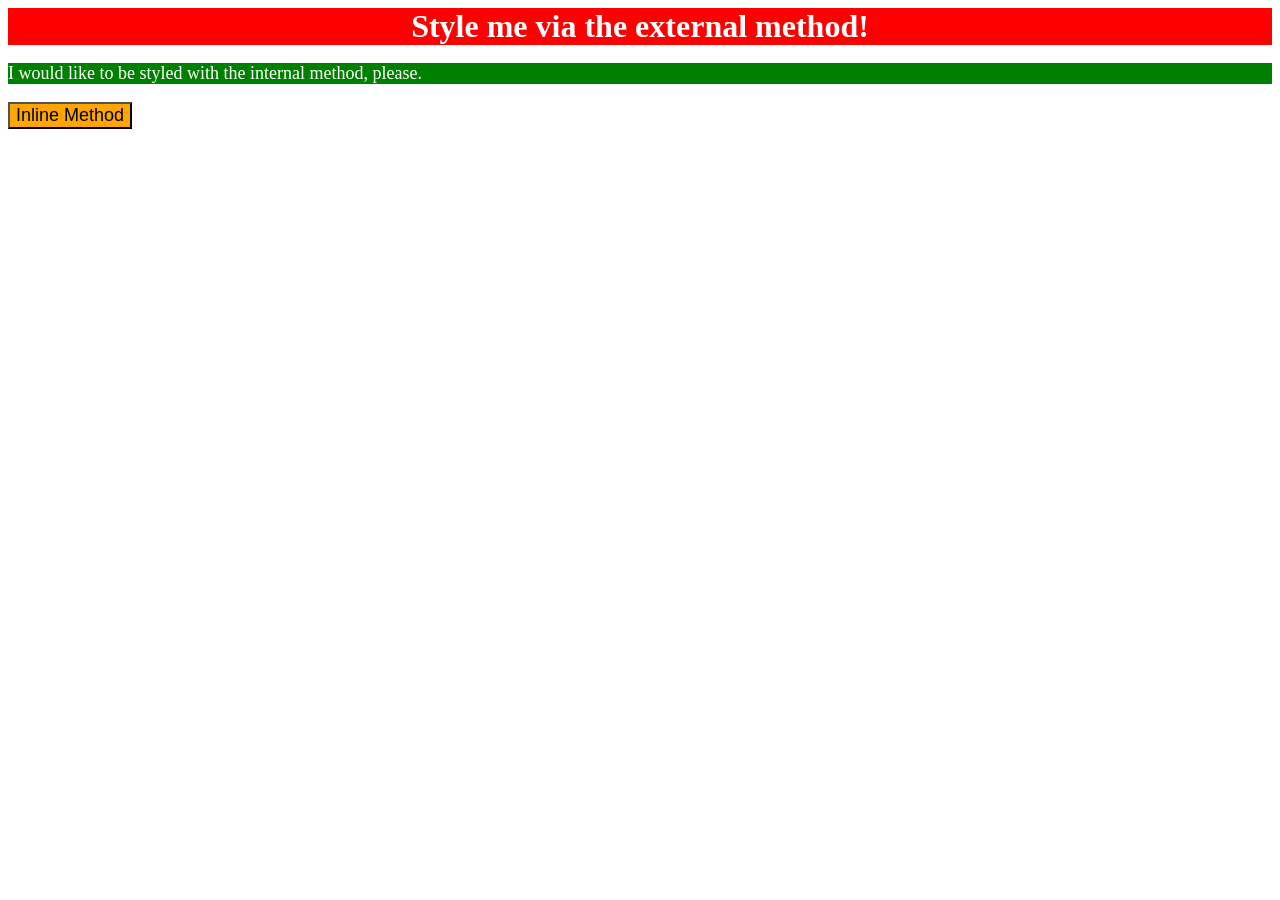
<file: foundations/intro-to-css/01-css-methods/index.html>
<!DOCTYPE html>
<html lang="en">
  <head>
    <style>
      p {
        background-color: green;
        color: white;
        font-size:18px
      }
    </style>
    <link rel="stylesheet" href="style.css"
    <meta charset="UTF-8">
    <meta http-equiv="X-UA-Compatible" content="IE=edge">
    <meta name="viewport" content="width=device-width, initial-scale=1.0">
    <title>Methods for Adding CSS</title>
  </head>
  <body>
    <div>Style me via the external method!</div>
    <p>I would like to be styled with the internal method, please.</p>
    <button style="background-color: orange; font-size: 18px;">Inline Method</button>
  </body>
</html>
</file>
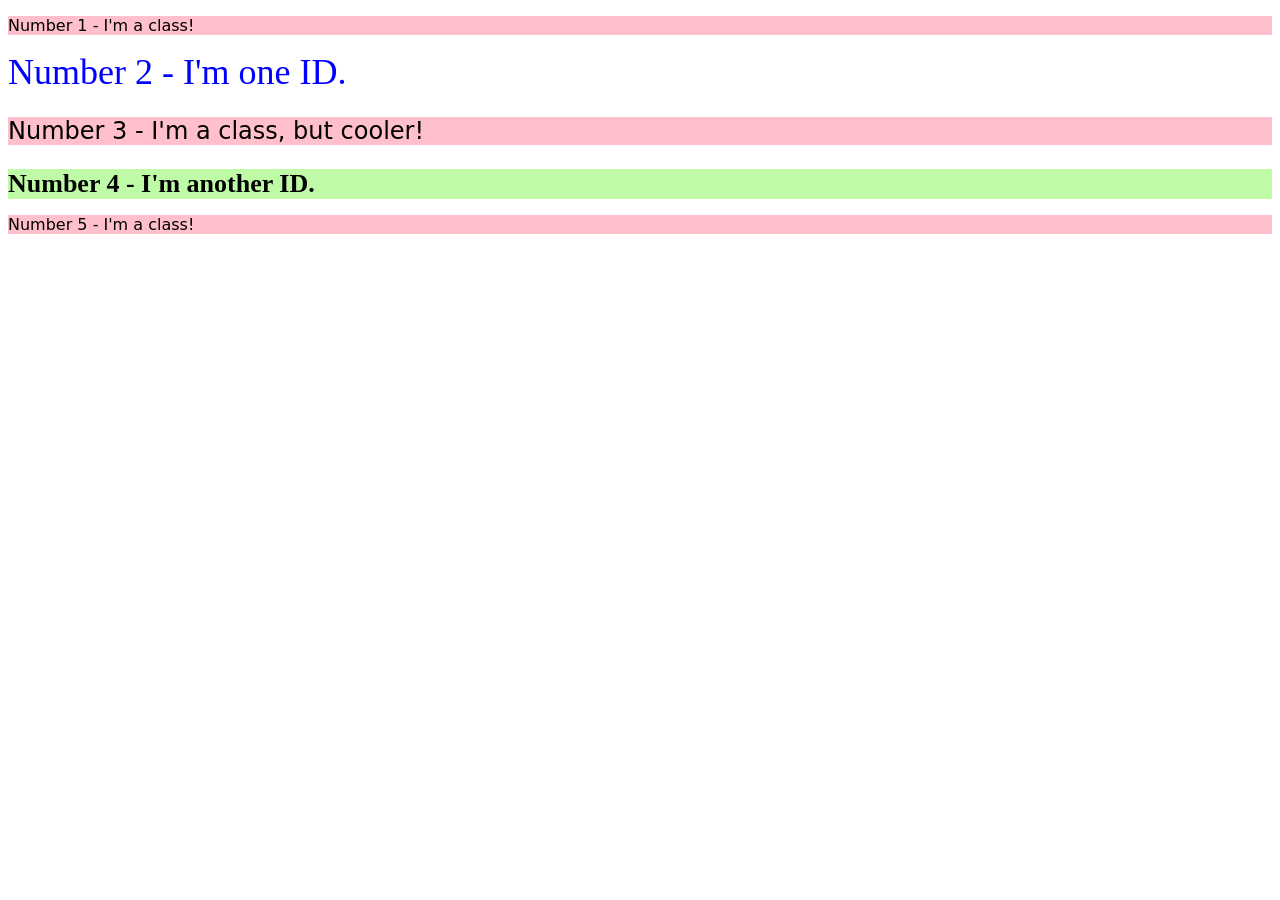
<file: foundations/intro-to-css/02-class-id-selectors/index.html>
<!DOCTYPE html>
<html lang="en">
  <head>
    <meta charset="UTF-8">
    <meta http-equiv="X-UA-Compatible" content="IE=edge">
    <meta name="viewport" content="width=device-width, initial-scale=1.0">
    <title>Class and ID Selectors</title>
    <link rel="stylesheet" href="style.css">
  </head>
  <body>
    <p class="uno">Number 1 - I'm a class!</p>
    <div id="iduno">Number 2 - I'm one ID.</div>
    <p class="dos">Number 3 - I'm a class, but cooler!</p>
    <div id="iddos">Number 4 - I'm another ID.</div>
    <p class="uno">Number 5 - I'm a class!</p>
  </body>
</html>
</file>
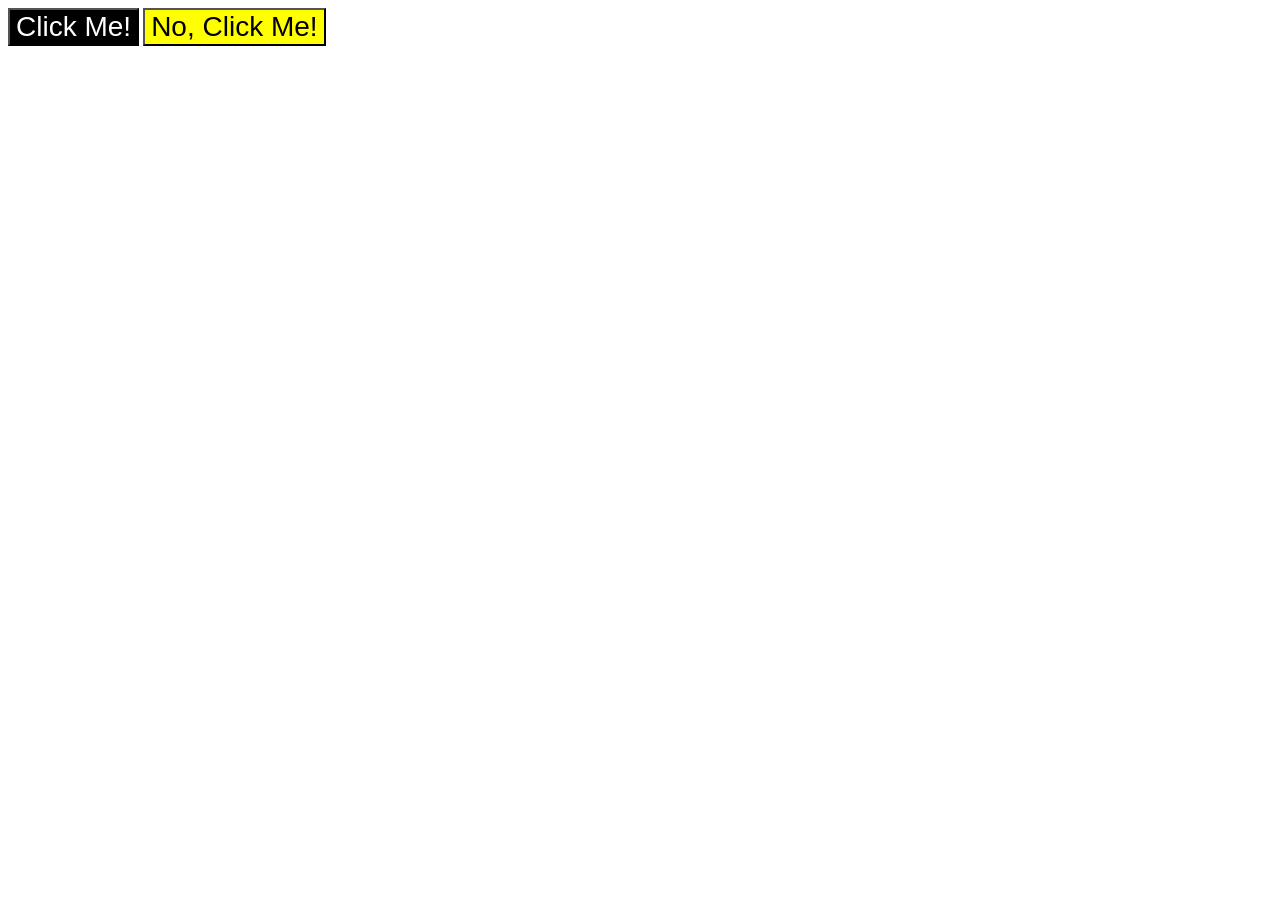
<file: foundations/intro-to-css/03-grouping-selectors/index.html>
<!DOCTYPE html>
<html lang="en">
  <head>
    <meta charset="UTF-8">
    <meta http-equiv="X-UA-Compatible" content="IE=edge">
    <meta name="viewport" content="width=device-width, initial-scale=1.0">
    <title>Grouping Selectors</title>
    <link rel="stylesheet" href="style.css">
  </head>
  <body>
    <button class="uno">Click Me!</button>
    <button class="dos">No, Click Me!</button>
  </body>
</html>
</file>
<file: foundations/intro-to-css/01-css-methods/style.css>
div {
    color: white;
    background-color: red;
    font-size: 32px;
    text-align: center;
    font-weight: bold;
}
</file>
<file: foundations/intro-to-css/02-class-id-selectors/style.css>
/* Add CSS Styling */

.dos,
.uno {
    background-color: rgb(255,192,203);
    font-family: "Verdana", "DejaVu Sans", "sans-serif", serif;
}

#iduno {
    color: blue;
    font-size: 36px;
}

.dos {
    font-size: 24px;
}

#iddos {
    background-color: rgba(128, 248, 80, 0.5);
    font-size: 26px;
    font-weight: bold;
}
</file>
<file: foundations/intro-to-css/03-grouping-selectors/style.css>
/* Add CSS Styling */

.uno,
.dos {
    font-size: 28px;
    font-family: Helvetica, "Times New Roman", sans-serif;
}

.uno {
    background-color: #000;
    color: white;
}

.dos {
    background-color: yellow;
}
</file>
